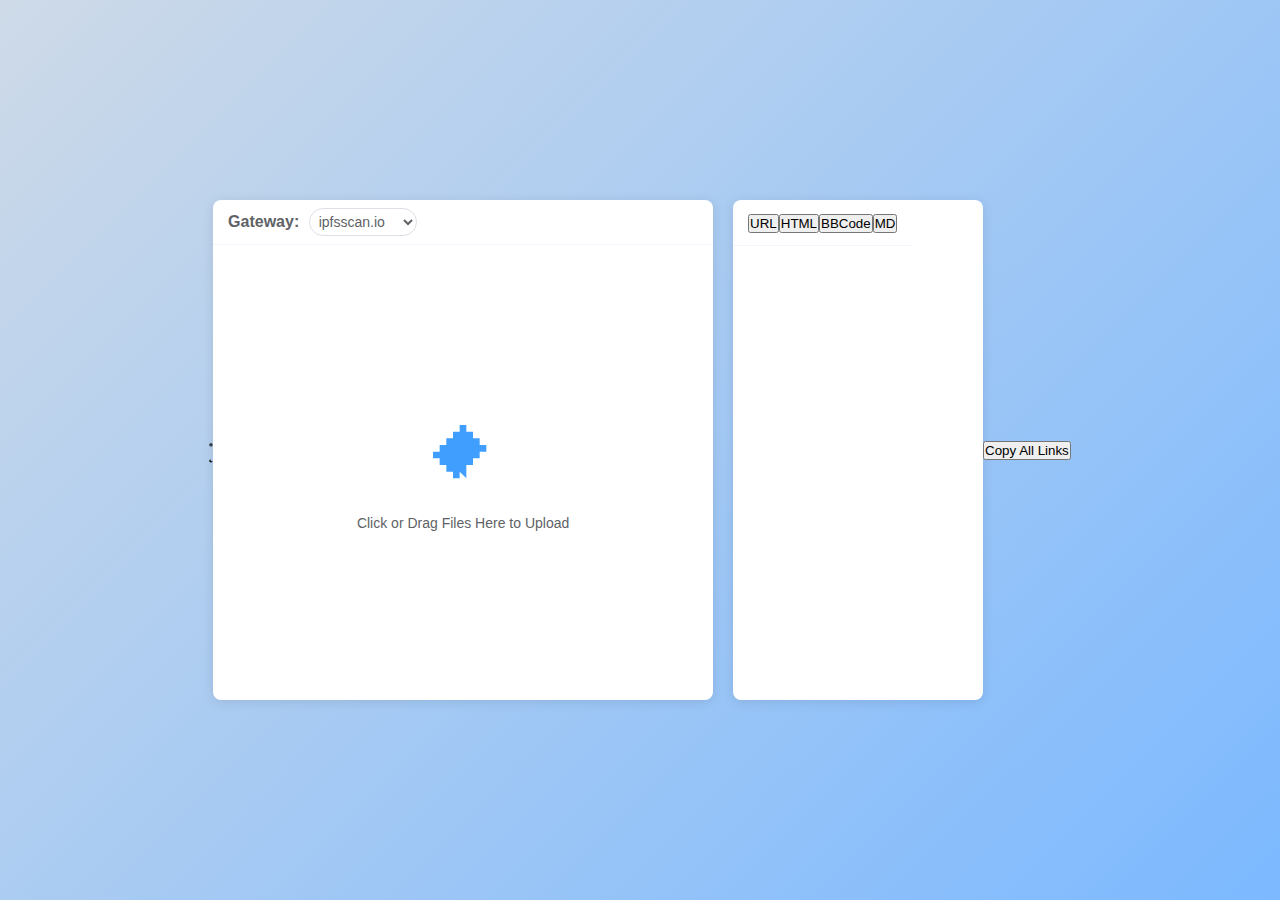
<file: static/index.html>
<!DOCTYPE html>
<html lang="en">
<head>
    <meta charset="UTF-8">
    <meta name="viewport" content="width=device-width, initial-scale=1.0">
    <title>IPFS File Upload</title>
    <link rel="stylesheet" href="style.css">
    <script src="https://code.jquery.com/jquery-3.6.0.min.js"></script>
    <script src="file.js"></script>
</head>
<body>
    <div class="theme-toggle" title="Toggle dark/light mode">
        <svg class="sun" xmlns="http://www.w3.org/2000/svg" viewBox="0 0 24 24">
            <path d="M12 2c5.514 0 10 4.486 10 10s-4.486 10-10 10S2 17.514 2 12 6.486 2 12 2zm0 18c4.411 0 8-3.589 8-8s-3.589-8-8-8-8 3.589-8 8 3.589 8 8 8zm0-15c-3.866 0-7 3.134-7 7s3.134 7 7 7 7-3.134 7-7-3.134-7-7-7zm0 12c-2.757 0-5-2.243-5-5s2.243-5 5-5 5 2.243 5 5-2.243 5-5 5zm0-8c-1.654 0-3 1.346-3 3s1.346 3 3 3 3-1.346 3-3-1.346-3-3-3z"/>
        </svg>
        <svg class="moon" xmlns="http://www.w3.org/2000/svg" viewBox="0 0 24 24">
            <path d="M12 11.807A9.002 9.002 0 0 1 10.049 2a9.942 9.942 0 0 0-5.12 2.735c-3.905 3.905-3.905 10.237 0 14.142 3.906 3.906 10.237 3.905 14.143 0a9.946 9.946 0 0 0 2.735-5.119A9.003 9.003 0 0 1 12 11.807z"/>
        </svg>
    </div>

    <div class="container">
        <div class="upload" id="dragbox">
            <div class="title">
                <div class="select-group">
                    <label>Gateway:</label>
                    <select id="gatewaySelect" onchange="changeGateway(this)">
                        <option value="https://cdn.ipfsscan.io">ipfsscan.io</option>
                        <option value="https://ipfs.io">ipfs.io</option>
                        <option value="https://dweb.link">dweb.link</option>
                        <option value="https://gateway.pinata.cloud">pinata.cloud</option>
                        <option value="https://w3s.link">w3s.link</option>
                    </select>
                </div>
            </div>
            
            <div class="content">
                <svg class="icon" viewBox="0 0 1024 1024" xmlns="http://www.w3.org/2000/svg">
                    <path d="M554.666667 810.666667V725.333333h-85.333334v85.333334H384V725.333333H298.666667v-85.333333H213.333333v-85.333333H128v-85.333334H213.333333V384h85.333334V298.666667h85.333333V213.333333h85.333333V128h85.333334v85.333333h85.333333v85.333334h85.333333v85.333333h85.333334v85.333333h-85.333334v85.333334h-85.333333v85.333333h-85.333333v85.333333h-85.333334z" fill="#409EFF"></path>
                </svg>
                <p class="desc">Click or Drag Files Here to Upload</p>
            </div>
            <input id="file" accept="image/*" multiple="multiple" style="display:none;" type="file">
        </div>

        <div class="filelist">
            <div class="title">
                <button id="_url" class="tooltip" onclick="selectFormat(this)">
                    URL
                    <span class="tooltiptext">Copy Direct URL</span>
                </button>
                <button id="_html" class="tooltip" onclick="selectFormat(this)">
                    HTML
                    <span class="tooltiptext">Copy HTML Code</span>
                </button>
                <button id="_Ubb" class="tooltip" onclick="selectFormat(this)">
                    BBCode
                    <span class="tooltiptext">Copy BBCode</span>
                </button>
                <button id="_markdown" class="tooltip" onclick="selectFormat(this)">
                    MD
                    <span class="tooltiptext">Copy Markdown</span>
                </button>
            </div>
            <div class="list"></div>
        </div>
    </div>
    
    <button class="copy-all-btn tooltip" onclick="copyAllLinks()">
        Copy All Links
        <span class="tooltiptext">Copy all uploaded file links</span>
    </button>
</body>
</html>
</file>
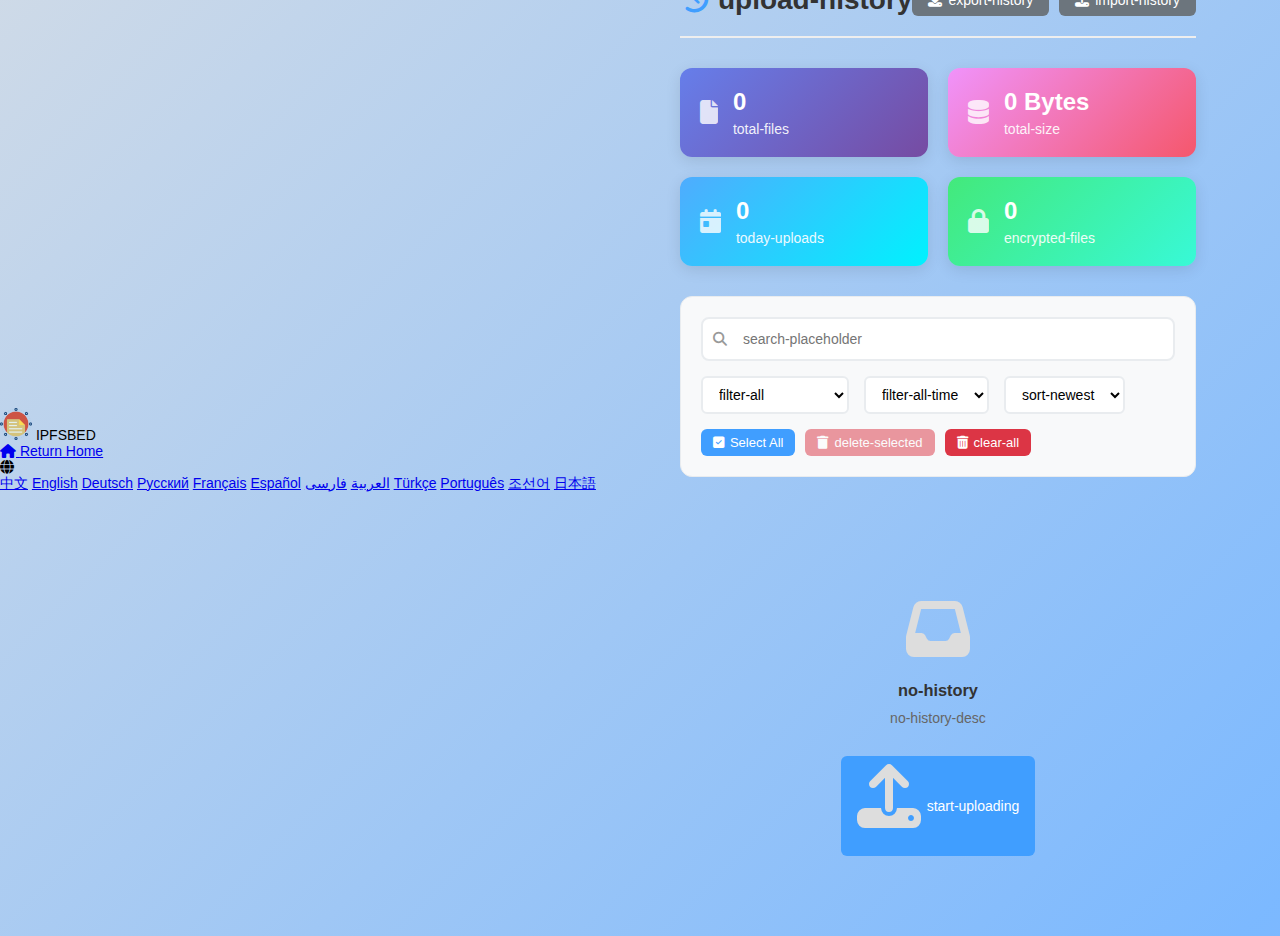
<file: history.html>
<!DOCTYPE html>
<html lang="" id="htmlLang">
<head>
    <meta charset="UTF-8">
    <meta name="viewport" content="width=device-width, initial-scale=1.0">
    <title>Upload History - IPFSBED</title>
    <meta name="description" content="View your upload history on IPFSBED">
    <link rel="shortcut icon" href="/img/ipfsbed.png">
    <link rel="stylesheet" href="./static/style.css">
    <link rel="stylesheet" href="./static/history.css">
    <link rel="stylesheet" href="https://cdn.jsdelivr.net/npm/@fortawesome/fontawesome-free@6.4.0/css/all.min.css">
    <script src="https://cdn.jsdelivr.net/npm/jquery@3.5.1/dist/jquery.min.js"></script>
    <script src="./static/langs.js"></script>
    <script src="./static/common.js"></script>
    <script src="./static/history.js"></script>
</head>
<body>
    <div class="site-header">
        <div class="site-logo">
            <img src="/img/ipfsbed.png" alt="IPFSBED Logo" width="32" height="32">
            IPFSBED
        </div>
        <div class="header-nav">
            <a href="./index.html" class="nav-link">
                <i class="fas fa-home"></i>
                <span data-translate="return-home">返回首页</span>
            </a>
            <div class="lang-icon" id="langToggle">
                <i class="fas fa-globe"></i>
            </div>
        </div>
        <div class="lang-dropdown" id="langDropdown">
            <a href="#" data-lang="zh-CN" class="active">中文</a>
            <a href="#" data-lang="en">English</a>
            <a href="#" data-lang="de">Deutsch</a>
            <a href="#" data-lang="ru">Русский</a>
            <a href="#" data-lang="fr">Français</a>
            <a href="#" data-lang="es">Español</a>
            <a href="#" data-lang="ar">العربية</a>
            <a href="#" data-lang="fa">فارسی</a>
            <a href="#" data-lang="tr">Türkçe</a>
            <a href="#" data-lang="pt">Português</a>
            <a href="#" data-lang="ko">조선어</a>
            <a href="#" data-lang="ja">日本語</a>
        </div>
    </div>

    <div class="history-container">
        <div class="history-header">
            <h1><i class="fas fa-history"></i><span data-translate="upload-history">Upload History</span></h1>
            <div class="header-actions">
                <button class="btn btn-secondary" onclick="exportHistory()">
                    <i class="fas fa-download"></i><span data-translate="export-history">Export</span>
                </button>
                <label class="btn btn-secondary" for="importFile">
                    <i class="fas fa-upload"></i><span data-translate="import-history">Import</span>
                </label>
                <input type="file" id="importFile" accept=".json" style="display: none;">
            </div>
        </div>

        <!-- Statistics Dashboard -->
        <div class="stats-dashboard">
            <div class="stat-card">
                <div class="stat-icon"><i class="fas fa-file"></i></div>
                <div class="stat-content">
                    <div class="stat-number" id="totalFiles">0</div>
                    <div class="stat-label" data-translate="total-files">Total Files</div>
                </div>
            </div>
            <div class="stat-card">
                <div class="stat-icon"><i class="fas fa-database"></i></div>
                <div class="stat-content">
                    <div class="stat-number" id="totalSize">0 KB</div>
                    <div class="stat-label" data-translate="total-size">Total Size</div>
                </div>
            </div>
            <div class="stat-card">
                <div class="stat-icon"><i class="fas fa-calendar-day"></i></div>
                <div class="stat-content">
                    <div class="stat-number" id="todayFiles">0</div>
                    <div class="stat-label" data-translate="today-uploads">Today</div>
                </div>
            </div>
            <div class="stat-card">
                <div class="stat-icon"><i class="fas fa-lock"></i></div>
                <div class="stat-content">
                    <div class="stat-number" id="encryptedFiles">0</div>
                    <div class="stat-label" data-translate="encrypted-files">Encrypted</div>
                </div>
            </div>
        </div>

        <!-- Search and Filter Controls -->
        <div class="controls-section">
            <div class="search-box">
                <i class="fas fa-search"></i>
                <input type="text" id="searchInput" data-translate-placeholder="search-placeholder" placeholder="Search files...">
            </div>
            
            <div class="filter-controls">
                <select id="typeFilter">
                    <option value="all" data-translate="filter-all">All Types</option>
                    <option value="images" data-translate="filter-images">Images</option>
                    <option value="videos" data-translate="filter-videos">Videos</option>
                    <option value="documents" data-translate="filter-documents">Documents</option>
                    <option value="archives" data-translate="filter-archives">Archives</option>
                    <option value="encrypted" data-translate="filter-encrypted">Encrypted</option>
                </select>

                <select id="timeFilter">
                    <option value="all" data-translate="filter-all-time">All Time</option>
                    <option value="today" data-translate="filter-today">Today</option>
                    <option value="week" data-translate="filter-week">This Week</option>
                    <option value="month" data-translate="filter-month">This Month</option>
                </select>

                <select id="sortOrder">
                    <option value="newest" data-translate="sort-newest">Newest First</option>
                    <option value="oldest" data-translate="sort-oldest">Oldest First</option>
                    <option value="name" data-translate="sort-name">Name A-Z</option>
                    <option value="size" data-translate="sort-size">Size (Large to Small)</option>
                </select>
            </div>

            <div class="batch-actions">
                <button class="btn btn-sm" id="selectAllBtn" onclick="selectAllItems()">
                    <i class="fas fa-check-square"></i><span data-translate="select-all">Select All</span>
                </button>
                <button class="btn btn-sm btn-danger" id="deleteSelectedBtn" onclick="deleteSelected()" disabled>
                    <i class="fas fa-trash"></i><span data-translate="delete-selected">Delete Selected</span>
                </button>
                <button class="btn btn-sm btn-danger" onclick="clearAllHistory()">
                    <i class="fas fa-trash-alt"></i><span data-translate="clear-all">Clear All</span>
                </button>
            </div>
        </div>

        <!-- History List -->
        <div class="history-list" id="historyList">
            <!-- Items will be populated by JavaScript -->
        </div>

        <!-- Pagination -->
        <div class="pagination" id="pagination">
            <!-- Pagination will be populated by JavaScript -->
        </div>

        <!-- Empty State -->
        <div class="empty-state" id="emptyState" style="display: none;">
            <i class="fas fa-inbox"></i>
            <h3 data-translate="no-history">No Upload History</h3>
            <p data-translate="no-history-desc">Your uploaded files will appear here</p>
            <a href="./index.html" class="btn btn-primary">
                <i class="fas fa-upload"></i><span data-translate="start-uploading">Start Uploading</span>
            </a>
        </div>
    </div>

    <script>
        let currentPage = 1;
        let selectedItems = new Set();

        document.addEventListener('DOMContentLoaded', function() {
            if (window.initializeLanguage) {
                window.currentLang = window.initializeLanguage();
            }
            updateHistoryPageLanguage();
            
            // Check if historyManager is available
            if (window.historyManager) {
                initializeHistoryPage();
            } else {
                console.error('History manager not available');
                // Show empty state or error message
                document.getElementById('emptyState').style.display = 'block';
                document.getElementById('historyList').style.display = 'none';
            }
        });

        function updateHistoryPageLanguage() {
            document.getElementById('htmlLang').setAttribute('lang', window.currentLang || 'en');
            // Update all elements with data-translate attributes
            document.querySelectorAll('[data-translate]').forEach(element => {
                const key = element.getAttribute('data-translate');
                element.textContent = _t(key);
            });
            // Update placeholders
            document.querySelectorAll('[data-translate-placeholder]').forEach(element => {
                const key = element.getAttribute('data-translate-placeholder');
                element.placeholder = _t(key);
            });
        }

        function initializeHistoryPage() {
            loadStatistics();
            loadHistoryList();
            setupEventListeners();
        }

        function setupEventListeners() {
            // Search input
            document.getElementById('searchInput').addEventListener('input', debounce(loadHistoryList, 300));
            
            // Filter controls
            document.getElementById('typeFilter').addEventListener('change', loadHistoryList);
            document.getElementById('timeFilter').addEventListener('change', loadHistoryList);
            document.getElementById('sortOrder').addEventListener('change', loadHistoryList);

            // Import file
            document.getElementById('importFile').addEventListener('change', handleImport);
        }

        function loadStatistics() {
            if (!window.historyManager) {
                console.error('History manager not available for statistics');
                return;
            }
            
            const stats = window.historyManager.getStatistics();
            
            document.getElementById('totalFiles').textContent = stats.total;
            document.getElementById('totalSize').textContent = formatBytes(stats.totalSize);
            document.getElementById('todayFiles').textContent = stats.today;
            document.getElementById('encryptedFiles').textContent = stats.encryptedCount;
        }

        function loadHistoryList() {
            if (!window.historyManager) {
                console.error('History manager not available for history list');
                return;
            }
            
            const searchQuery = document.getElementById('searchInput').value;
            const typeFilter = document.getElementById('typeFilter').value;
            const timeFilter = document.getElementById('timeFilter').value;
            const sortOrder = document.getElementById('sortOrder').value;

            const filteredHistory = window.historyManager.searchAndFilter(searchQuery, typeFilter, sortOrder);
            const paginatedData = window.historyManager.paginate(filteredHistory, currentPage, 20);

            renderHistoryList(paginatedData.items);
            renderPagination(paginatedData);

            // Show empty state if no items
            const emptyState = document.getElementById('emptyState');
            const historyList = document.getElementById('historyList');
            
            if (paginatedData.totalItems === 0) {
                emptyState.style.display = 'block';
                historyList.style.display = 'none';
            } else {
                emptyState.style.display = 'none';
                historyList.style.display = 'block';
            }
        }

        function renderHistoryList(items) {
            const container = document.getElementById('historyList');
            container.innerHTML = '';

            items.forEach(item => {
                const itemElement = createHistoryItem(item);
                container.appendChild(itemElement);
            });
        }

        function createHistoryItem(item) {
            const div = document.createElement('div');
            div.className = 'history-item';
            div.dataset.id = item.id;

            const fileIcon = getFileTypeIcon(item.filename);
            const formattedDate = new Date(item.timestamp).toLocaleString();
            const fileSize = item.size ? formatBytes(item.size) : 'Unknown';

            div.innerHTML = `
                <div class="item-checkbox">
                    <input type="checkbox" onchange="toggleItemSelection('${item.id}')">
                </div>
                <div class="item-icon">${fileIcon}</div>
                <div class="item-details">
                    <div class="item-name">${item.filename}</div>
                    <div class="item-meta">
                        <span><i class="fas fa-calendar"></i>${formattedDate}</span>
                        <span><i class="fas fa-database"></i>${fileSize}</span>
                        <span><i class="fas fa-tag"></i>${item.type}</span>
                        ${item.isEncrypted ? '<span class="encrypted-badge"><i class="fas fa-lock"></i>Encrypted</span>' : ''}
                    </div>
                </div>
                <div class="item-actions">
                    <button class="btn-icon" onclick="copyShareUrl('${item.shareUrl}')" title="Copy Share URL">
                        <i class="fas fa-copy"></i>
                    </button>
                    <button class="btn-icon" onclick="copyCID('${item.cid}')" title="Copy CID">
                        <i class="fas fa-fingerprint"></i>
                    </button>
                    <button class="btn-icon btn-danger" onclick="deleteItem('${item.id}')" title="Delete">
                        <i class="fas fa-trash"></i>
                    </button>
                </div>
            `;

            return div;
        }

        function renderPagination(paginatedData) {
            const container = document.getElementById('pagination');
            container.innerHTML = '';

            if (paginatedData.totalPages <= 1) return;

            // Previous button
            if (paginatedData.hasPrevPage) {
                const prevBtn = document.createElement('button');
                prevBtn.className = 'pagination-btn';
                prevBtn.innerHTML = '<i class="fas fa-chevron-left"></i>';
                prevBtn.onclick = () => changePage(currentPage - 1);
                container.appendChild(prevBtn);
            }

            // Page numbers
            const startPage = Math.max(1, currentPage - 2);
            const endPage = Math.min(paginatedData.totalPages, currentPage + 2);

            for (let i = startPage; i <= endPage; i++) {
                const pageBtn = document.createElement('button');
                pageBtn.className = `pagination-btn ${i === currentPage ? 'active' : ''}`;
                pageBtn.textContent = i;
                pageBtn.onclick = () => changePage(i);
                container.appendChild(pageBtn);
            }

            // Next button
            if (paginatedData.hasNextPage) {
                const nextBtn = document.createElement('button');
                nextBtn.className = 'pagination-btn';
                nextBtn.innerHTML = '<i class="fas fa-chevron-right"></i>';
                nextBtn.onclick = () => changePage(currentPage + 1);
                container.appendChild(nextBtn);
            }
        }

        function changePage(page) {
            currentPage = page;
            loadHistoryList();
        }

        function toggleItemSelection(id) {
            if (selectedItems.has(id)) {
                selectedItems.delete(id);
            } else {
                selectedItems.add(id);
            }
            updateBatchActions();
        }

        function selectAllItems() {
            const checkboxes = document.querySelectorAll('.history-item input[type="checkbox"]');
            const allSelected = Array.from(checkboxes).every(cb => cb.checked);
            
            checkboxes.forEach(cb => {
                cb.checked = !allSelected;
                const id = cb.closest('.history-item').dataset.id;
                if (!allSelected) {
                    selectedItems.add(id);
                } else {
                    selectedItems.delete(id);
                }
            });
            
            updateBatchActions();
        }

        function updateBatchActions() {
            const deleteBtn = document.getElementById('deleteSelectedBtn');
            deleteBtn.disabled = selectedItems.size === 0;
        }

        function deleteSelected() {
            if (selectedItems.size === 0 || !window.historyManager) return;
            
            if (confirm(`Delete ${selectedItems.size} selected items?`)) {
                const deletedCount = window.historyManager.deleteMultipleRecords([...selectedItems]);
                selectedItems.clear();
                loadStatistics();
                loadHistoryList();
                showToast(`${deletedCount} items deleted`, 'success');
            }
        }

        function deleteItem(id) {
            if (!window.historyManager) return;
            
            if (confirm('Delete this item?')) {
                window.historyManager.deleteRecord(id);
                selectedItems.delete(id);
                loadStatistics();
                loadHistoryList();
                showToast('Item deleted', 'success');
            }
        }

        function clearAllHistory() {
            if (!window.historyManager) return;
            
            if (confirm('Clear all history? This action cannot be undone.')) {
                window.historyManager.clearHistory();
                selectedItems.clear();
                loadStatistics();
                loadHistoryList();
                showToast('History cleared', 'success');
            }
        }

        function copyShareUrl(url) {
            copyToClipboard(url)
                .then(() => showToast('Share URL copied!', 'success'))
                .catch(() => showToast('Failed to copy URL', 'error'));
        }

        function copyCID(cid) {
            copyToClipboard(cid)
                .then(() => showToast('CID copied!', 'success'))
                .catch(() => showToast('Failed to copy CID', 'error'));
        }

        function exportHistory() {
            if (!window.historyManager) {
                showToast('History manager not available', 'error');
                return;
            }
            window.historyManager.exportHistory();
            showToast('History exported!', 'success');
        }

        function handleImport(event) {
            if (!window.historyManager) {
                showToast('History manager not available', 'error');
                return;
            }
            
            const file = event.target.files[0];
            if (!file) return;

            window.historyManager.importHistory(file)
                .then(count => {
                    loadStatistics();
                    loadHistoryList();
                    showToast(`${count} records imported!`, 'success');
                })
                .catch(error => {
                    showToast(`Import failed: ${error.message}`, 'error');
                });
            
            // Reset file input
            event.target.value = '';
        }

        function debounce(func, wait) {
            let timeout;
            return function executedFunction(...args) {
                const later = () => {
                    clearTimeout(timeout);
                    func(...args);
                };
                clearTimeout(timeout);
                timeout = setTimeout(later, wait);
            };
        }
    </script>
</body>
</html>
</file>
<file: static/style.css>
* {
    margin: 0;
    padding: 0;
    box-sizing: border-box;
    -webkit-tap-highlight-color: transparent;
}

::-webkit-scrollbar {
    width: 7px;
    height: 7px;
}

::-webkit-scrollbar-thumb {
    border-radius: 3.5px;
    background-color: rgba(50, 50, 50, 0.3);
}

::-webkit-scrollbar-track {
    border-radius: 3.5px;
    background-color: rgba(50, 50, 50, 0.1);
}

html {
    height: 100%;
}

@-webkit-keyframes Gradient {
    0% {
        background-position: 0% 50%;
    }
    50% {
        background-position: 100% 50%;
    }
    100% {
        background-position: 0% 50%;
    }
}

@keyframes Gradient {
    0% {
        background-position: 0% 50%;
    }
    50% {
        background-position: 100% 50%;
    }
    100% {
        background-position: 0% 50%;
    }
}

body {
    height: 100%;
    display: flex;
    align-items: center;
    justify-content: center;
    background: linear-gradient(-45deg, rgba(9, 69, 138, 0.2), rgba(68, 155, 255, 0.7), rgba(117, 113, 251, 0.7), rgba(68, 155, 255, 0.7), rgba(9, 69, 138, 0.2));
    background-size: 400% 400%;
    -webkit-animation: Gradient 15s ease infinite;
    animation: Gradient 15s ease infinite;
    -webkit-user-select: none;
    -moz-user-select: none;
    -ms-user-select: none;
    user-select: none;
    font-family: 'Helvetica Neue', Helvetica, 'PingFang SC', 'Hiragino Sans GB', 'Microsoft YaHei', '微软雅黑', Arial, sans-serif;
    font-size: 14px;
}

.container {
    display: grid;
    gap: 20px;
    grid-template-columns: 500px 250px;
    grid-template-rows: 500px;
}

.container.start {
    display: grid;
    gap: 20px;
    grid-template-columns: 250px 500px;
    grid-template-rows: 500px;
}

.upload,
.filelist {
    background: #fff;
    border-radius: 8px;
    box-shadow: 0 2px 12px 0 rgba(0, 0, 0, 0.1);
    overflow: hidden;
}

.upload .title,
.filelist .title {
    height: 45px;
    border-bottom: 1px solid #f2f6fc;
    color: #606266;
    font-weight: 500;
    padding: 0 15px;
    font-size: 16px;
    display: flex;
    align-items: center;
    justify-content: center;
}

.upload {
    -webkit-animation: slideRight 1.5s;
    animation: slideRight 1.5s;
    transition: box-shadow 0.35s;
}

.upload .title {
    display: flex;
    justify-content: space-between;
    align-items: center;
}

.button-group {
    display: flex;
    justify-content: center;
    gap: 10px;
    margin-top: 10px;
}

.button-group button {
    width: 70px;
    height: 28px;
    border-radius: 14px;
    background-color: #fff;
    transition: background-color 0.3s, transform 0.3s;
    cursor: pointer;
    box-shadow: 0 2px 5px rgba(0, 0, 0, 0.1);
}

.button-group button:hover {
    background-color: #f0f0f0;
    transform: translateY(-2px);
}

.gateway-button {
    background-color: #d0dbee;
}

.upload .title select {
    height: 28px;
    padding: 0 5px;
    border-radius: 14px;
}

#show {
    width: 475px;
    height: 28px;
    outline: none;
    border: 1px solid #dcdfe6;
    padding: 0 15px;
    color: #606266;
    border-radius: 14px;
    font-size: 12px;
    transition: border 0.35s;
    -webkit-appearance: none;
}

.upload .title input:focus {
    border-color: #409eff;
}

.upload .content {
    cursor: pointer;
    height: calc(100% - 45px);
    display: flex;
    align-items: center;
    justify-content: center;
    flex-direction: column;
    transition: background-color 0.3s;
}

.upload .content:hover {
    background-color: #f9f9f9;
}

.upload .content .icon {
    width: 80px;
    height: 80px;
    margin-bottom: 20px;
}

.upload .content .desc {
    color: #606266;
}

.upload.dragenter {
    box-shadow: 20px 20px 20px 0 rgba(0, 0, 0, 0.25);
    background-color: #f0f8ff;
}

.upload.dragenter .content>* {
    pointer-events: none;
}

.filelist {
    -webkit-animation: slideLeft 1.5s;
    animation: slideLeft 1.5s;
}

.filelist .list {
    height: calc(100% - 90px);
    overflow-y: auto;
    padding: 10px;
    scroll-behavior: smooth;
}

.filelist .list .item {
    margin-bottom: 10px;
}

.filelist .list .item:last-child {
    margin-bottom: 0;
}

.filelist .list .item .file {
    display: flex;
    align-items: center;
    margin-bottom: 5px;
}

.filelist .list .item .file .icon {
    width: 45px;
    height: 45px;
    margin-right: 10px;
}

.filelist .list .item .file .desc {
    flex: 1;
    min-width: 0;
}

.filelist .list .item .file .desc__name {
    font-size: 15px;
    white-space: nowrap;
    text-overflow: ellipsis;
    overflow: hidden;
    font-weight: 600;
    color: #606266;
    margin-bottom: 5px;
}

.filelist .list .item .file .desc__size {
    font-size: 12px;
    color: #909399;
}

.filelist .list .item .file .link {
    display: flex;
    align-items: center;
    justify-content: center;
    padding: 5px;
    cursor: pointer;
    margin-left: 10px;
    border-radius: 50%;
    transition: background 0.2s;
}

.filelist .list .item .file .link svg {
    width: 18px;
    height: 18px;
}

.filelist .list .item .file .link:hover {
    background: #f56c6c50;
}

.filelist .list .item .progress {
    display: flex;
    align-items: center;
    justify-content: space-between;
    font-size: 12px;
}

.filelist .list .item .progress .progress-bar {
    flex: 1;
    min-width: 0;
}

.filelist .list .item .progress .progress-bar .progress-inner {
    width: 0%;
    height: 2px;
    background: #409eff;
    border-radius: 1px;
    transition: width 0.2s;
}

.filelist .list .item .progress .progress-bar .progress-inner.success {
    background: #67c23a;
}

.filelist .list .item .progress .progress-bar .progress-inner.error {
    background: #f56c6c;
}

.filelist .list .item .progress .progress-status {
    margin-left: 5px;
}

.filelist .list .item .progress .progress-status .icon {
    display: none;
    width: 14px;
    height: 14px;
}

@media (max-width: 780px) {
    body {
        height: auto;
        padding: 5vh 0;
    }

    .container {
        grid-template-columns: 350px;
        grid-template-rows: 400px 150px;
    }

    .container.start {
        grid-template-columns: 350px !important;
        grid-template-rows: 150px 400px !important;
    }

    .upload .content .icon {
        width: 50px;
        height: 50px;
        margin-bottom: 5px;
    }

    .button-group button {
        width: 50px;
        margin: 0 4px;
    }

    #show {
        width: 320px;
        padding: 0 11px;
    }
}

.filelist .title {
    text-align: center;
    display: inline-table;
    line-height: 35px;
    padding: 5px 15px;
}

span.tooltiptext {
    visibility: hidden;
    width: 178px;
    background-color: black;
    color: #fff;
    text-align: center;
    border-radius: 6px;
    padding: 5px 0;
    position: absolute;
    z-index: 1;
    margin: -75px -100px;
}

button:active .tooltiptext {
    visibility: visible;
}

.select-group {
    margin: 10px 0;
    text-align: center;
}

.select-group label {
    margin-right: 5px;
    font-weight: bold;
    color: #606266;
}

.select-group select {
    padding: 5px 10px;
    border-radius: 5px;
    border: 1px solid #dcdfe6;
    background-color: #fff;
    color: #606266;
    font-size: 14px;
    transition: border-color 0.3s, box-shadow 0.3s;
    outline: none;
    cursor: pointer;
}

.select-group select:hover {
    border-color: #409eff;
    box-shadow: 0 0 5px rgba(64, 158, 255, 0.5);
}

.select-group select:focus {
    border-color: #409eff;
    box-shadow: 0 0 5px rgba(64, 158, 255, 0.5);
}
</file>
<file: static/history.css>
.history-container {
    max-width: 1200px;
    margin: 0 auto;
    padding: 20px;
    min-height: calc(100vh - 120px);
}

.history-header {
    display: flex;
    justify-content: space-between;
    align-items: center;
    margin-bottom: 30px;
    padding-bottom: 20px;
    border-bottom: 2px solid #eee;
}

.history-header h1 {
    margin: 0;
    color: #333;
    font-size: 28px;
}

.history-header h1 i {
    margin-right: 10px;
    color: #409eff;
}

.header-actions {
    display: flex;
    gap: 10px;
}

/* Statistics Dashboard */
.stats-dashboard {
    display: grid;
    grid-template-columns: repeat(auto-fit, minmax(200px, 1fr));
    gap: 20px;
    margin-bottom: 30px;
}

.stat-card {
    background: linear-gradient(135deg, #667eea 0%, #764ba2 100%);
    color: white;
    padding: 20px;
    border-radius: 12px;
    display: flex;
    align-items: center;
    box-shadow: 0 4px 15px rgba(0, 0, 0, 0.1);
    transition: transform 0.3s ease;
}

.stat-card:hover {
    transform: translateY(-2px);
}

.stat-card:nth-child(2) {
    background: linear-gradient(135deg, #f093fb 0%, #f5576c 100%);
}

.stat-card:nth-child(3) {
    background: linear-gradient(135deg, #4facfe 0%, #00f2fe 100%);
}

.stat-card:nth-child(4) {
    background: linear-gradient(135deg, #43e97b 0%, #38f9d7 100%);
}

.stat-icon {
    font-size: 24px;
    margin-right: 15px;
    opacity: 0.8;
}

.stat-content {
    flex: 1;
}

.stat-number {
    font-size: 24px;
    font-weight: bold;
    margin-bottom: 5px;
}

.stat-label {
    font-size: 14px;
    opacity: 0.9;
}

/* Controls Section */
.controls-section {
    background: #f8f9fa;
    padding: 20px;
    border-radius: 12px;
    margin-bottom: 20px;
    border: 1px solid #e9ecef;
}

.search-box {
    position: relative;
    margin-bottom: 15px;
}

.search-box i {
    position: absolute;
    left: 12px;
    top: 50%;
    transform: translateY(-50%);
    color: #999;
    z-index: 1;
}

.search-box input {
    width: 100%;
    padding: 12px 12px 12px 40px;
    border: 2px solid #e9ecef;
    border-radius: 8px;
    font-size: 14px;
    transition: border-color 0.3s ease;
}

.search-box input:focus {
    border-color: #409eff;
    outline: none;
}

.filter-controls {
    display: flex;
    gap: 15px;
    margin-bottom: 15px;
    flex-wrap: wrap;
}

.filter-controls select {
    padding: 8px 12px;
    border: 2px solid #e9ecef;
    border-radius: 6px;
    background: white;
    min-width: 120px;
    font-size: 14px;
}

.batch-actions {
    display: flex;
    gap: 10px;
    flex-wrap: wrap;
}

.btn {
    padding: 8px 16px;
    border: none;
    border-radius: 6px;
    cursor: pointer;
    font-size: 14px;
    transition: all 0.3s ease;
    display: inline-flex;
    align-items: center;
    gap: 6px;
    text-decoration: none;
    background: #409eff;
    color: white;
}

.btn:hover {
    transform: translateY(-1px);
    box-shadow: 0 4px 8px rgba(0, 0, 0, 0.15);
}

.btn.btn-secondary {
    background: #6c757d;
}

.btn.btn-danger {
    background: #dc3545;
}

.btn.btn-sm {
    padding: 6px 12px;
    font-size: 13px;
}

.btn:disabled {
    opacity: 0.5;
    cursor: not-allowed;
    transform: none;
}

/* History List */
.history-list {
    background: white;
    border-radius: 12px;
    box-shadow: 0 2px 8px rgba(0, 0, 0, 0.1);
    overflow: hidden;
}

.history-item {
    display: flex;
    align-items: center;
    padding: 15px 20px;
    border-bottom: 1px solid #f0f0f0;
    transition: background-color 0.3s ease;
}

.history-item:hover {
    background-color: #f8f9fa;
}

.history-item:last-child {
    border-bottom: none;
}

.item-checkbox {
    margin-right: 15px;
}

.item-checkbox input[type="checkbox"] {
    transform: scale(1.2);
}

.item-icon {
    margin-right: 15px;
    font-size: 24px;
    width: 40px;
    text-align: center;
}

.item-details {
    flex: 1;
    min-width: 0;
}

.item-name {
    font-weight: 600;
    color: #333;
    margin-bottom: 5px;
    word-break: break-all;
}

.item-meta {
    display: flex;
    gap: 15px;
    font-size: 13px;
    color: #666;
    flex-wrap: wrap;
}

.item-meta span {
    display: flex;
    align-items: center;
    gap: 5px;
}

.encrypted-badge {
    background: #28a745;
    color: white;
    padding: 2px 6px;
    border-radius: 4px;
    font-size: 11px;
}

.item-actions {
    display: flex;
    gap: 8px;
}

.btn-icon {
    background: none;
    border: none;
    padding: 8px;
    border-radius: 6px;
    cursor: pointer;
    color: #666;
    transition: all 0.3s ease;
    font-size: 14px;
}

.btn-icon:hover {
    background: #f0f0f0;
    color: #333;
}

.btn-icon.btn-danger:hover {
    background: #dc3545;
    color: white;
}

/* Pagination */
.pagination {
    display: flex;
    justify-content: center;
    gap: 5px;
    margin-top: 20px;
    padding: 20px 0;
}

.pagination-btn {
    background: white;
    border: 2px solid #e9ecef;
    padding: 8px 12px;
    border-radius: 6px;
    cursor: pointer;
    transition: all 0.3s ease;
    color: #333;
}

.pagination-btn:hover {
    border-color: #409eff;
    color: #409eff;
}

.pagination-btn.active {
    background: #409eff;
    border-color: #409eff;
    color: white;
}

/* Empty State */
.empty-state {
    text-align: center;
    padding: 60px 20px;
    color: #666;
}

.empty-state i {
    font-size: 64px;
    color: #ddd;
    margin-bottom: 20px;
}

.empty-state h3 {
    margin: 0 0 10px 0;
    color: #333;
}

.empty-state p {
    margin: 0 0 30px 0;
}

/* Responsive Design */
@media (max-width: 768px) {
    .history-container {
        padding: 15px;
    }

    .history-header {
        flex-direction: column;
        gap: 15px;
        align-items: stretch;
    }

    .header-actions {
        justify-content: center;
    }

    .stats-dashboard {
        grid-template-columns: 1fr;
    }

    .filter-controls {
        flex-direction: column;
    }

    .filter-controls select {
        min-width: 100%;
    }

    .history-item {
        flex-direction: column;
        align-items: flex-start;
        gap: 10px;
    }

    .item-meta {
        flex-direction: column;
        gap: 5px;
    }

    .item-actions {
        align-self: flex-end;
    }
}

/* Dark mode support */
@media (prefers-color-scheme: dark) {
    .history-container {
        background: #1a1a1a;
        color: #e0e0e0;
    }

    .controls-section {
        background: #2d2d2d;
        border-color: #404040;
    }

    .search-box input,
    .filter-controls select {
        background: #2d2d2d;
        border-color: #404040;
        color: #e0e0e0;
    }

    .history-list {
        background: #2d2d2d;
    }

    .history-item {
        border-bottom-color: #404040;
    }

    .history-item:hover {
        background-color: #353535;
    }

    .item-name {
        color: #e0e0e0;
    }

    .pagination-btn {
        background: #2d2d2d;
        border-color: #404040;
        color: #e0e0e0;
    }
}
</file>
